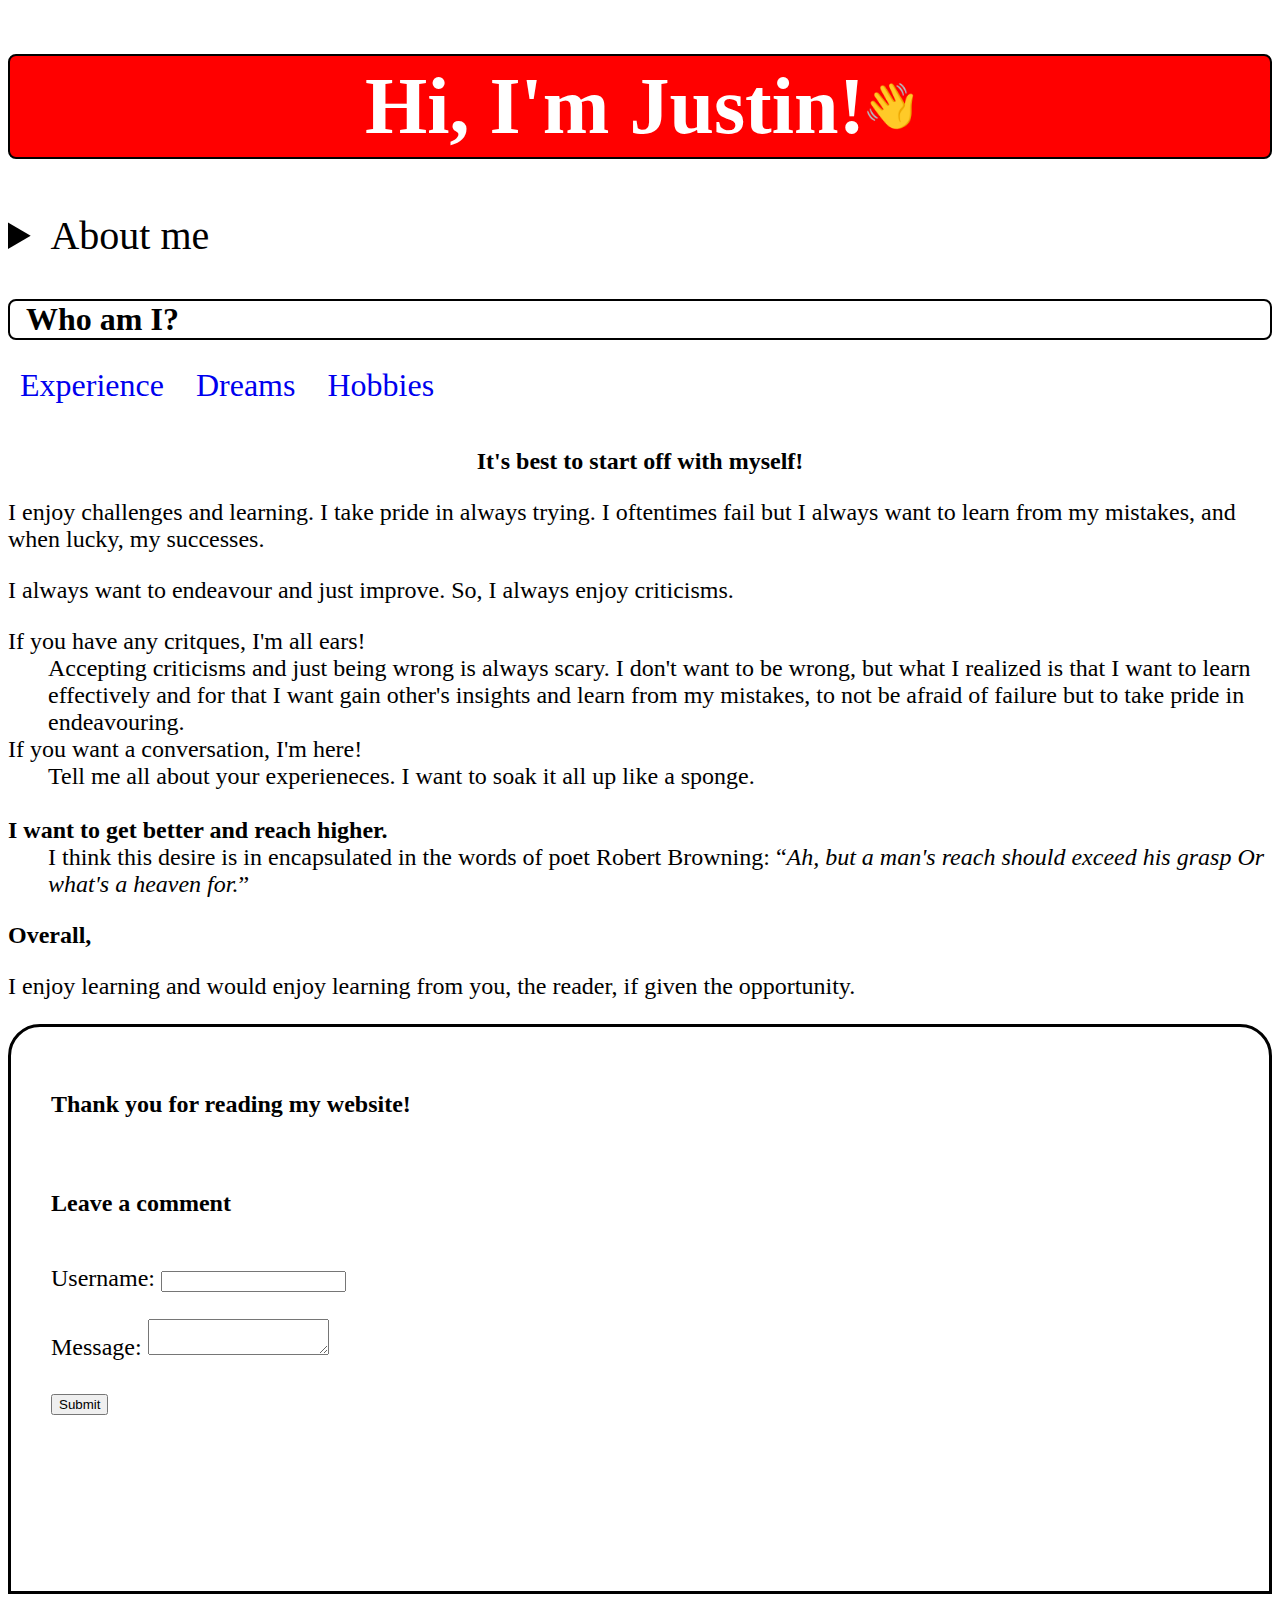
<file: index.html>
<!DOCTYPE html>

<html lang="en">
    <head>
        <title>Justin's personal website</title>
        <link rel="stylesheet" href="./css/styles.css"/>
    </head>
    <header>
        <h1 class="index-title center flex-container">Hi, I'm Justin!
            <img src="./images/wave.png" alt="flying a plane" class="wave">
        </h1>
        <details>
            <summary>About me</summary>
            <p>I study computer science at CPP. Below are some things that I'd like to detail.</p>
          </details>
    </header>
    <br>
    <h1 class="floating-box">Who am I?</h1>
    <nav>
        <ul>
            <li>
                <a href="./experience.html">Experience</a>
            </li>
            <li>
                <a href="./dreams.html">Dreams</a>
            </li>
            <li>
                <a href="./hobbies.html">Hobbies</a>
            </li>
        </ul>
    </nav>
    <br>
    <main>
        <section>
            <h2 class="heading">It's best to start off with myself!</h2>
            <p>I enjoy challenges and learning. I take pride in always trying. I oftentimes fail but I always want to learn from my mistakes, and when lucky, my successes.</p>
            <p>I always want to endeavour and just improve. So, I always enjoy criticisms.</p>
            <dl>
                <dt>If you have any critques, I'm all ears!</dt>
                    <dd>Accepting criticisms and just being wrong is always scary. I don't want to be wrong, but what I realized is that I want to learn effectively 
                        and for that I want  gain other's insights and learn from my mistakes, to not be afraid of failure but to take pride in endeavouring.</dd>
                <dt>If you want a conversation, I'm here!</dt>
                    <dd>Tell me all about your experieneces. I want to soak it all up like a sponge.</dd>
                <br>
                <dt><strong>I want to get better and reach higher.</strong></dt>
                    <dd>I think this desire is in encapsulated in the words of poet Robert Browning:
                        <q><i>Ah, but a man's reach should exceed his grasp Or what's a heaven for.</i></q>
                    </dd>
            </dl>
            
        </section>
    </main>
    <article>
        <h2>Overall,</h2>
        <p>I enjoy learning and would enjoy learning from you, the reader, if given the opportunity.</p>
    </article>
    <footer class="parralax">
        <h3>Thank you for reading my website!</h3>
        <h4>Leave a comment</h4>
        <div>
            <form>
                <label for="fname">Username:</label>
                <input type="text" id="fname" name="fname"><br><br>
                <label for="comment">Message:</label>
                <textarea id="comment"></textarea><br><br>
                <input type="submit" value="Submit">
              </form>
        </div>
    </footer>
</html>
</file>
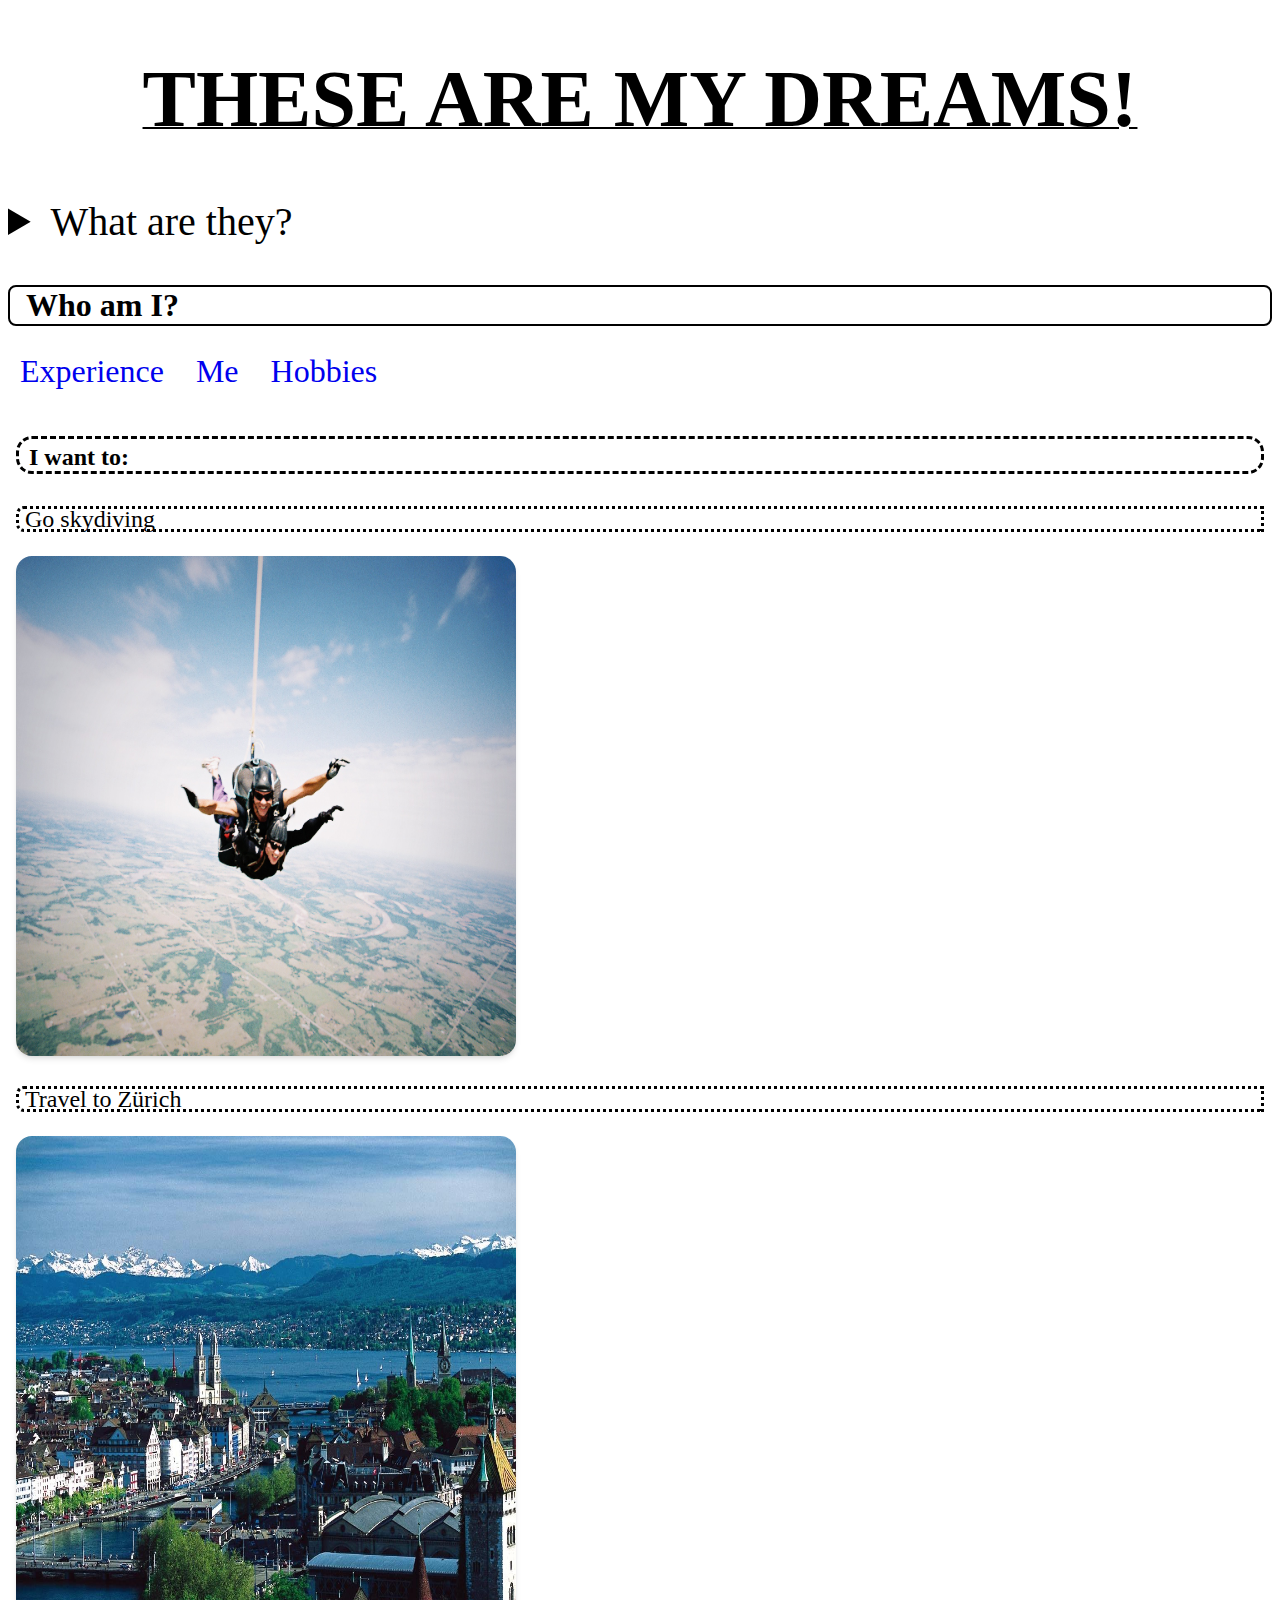
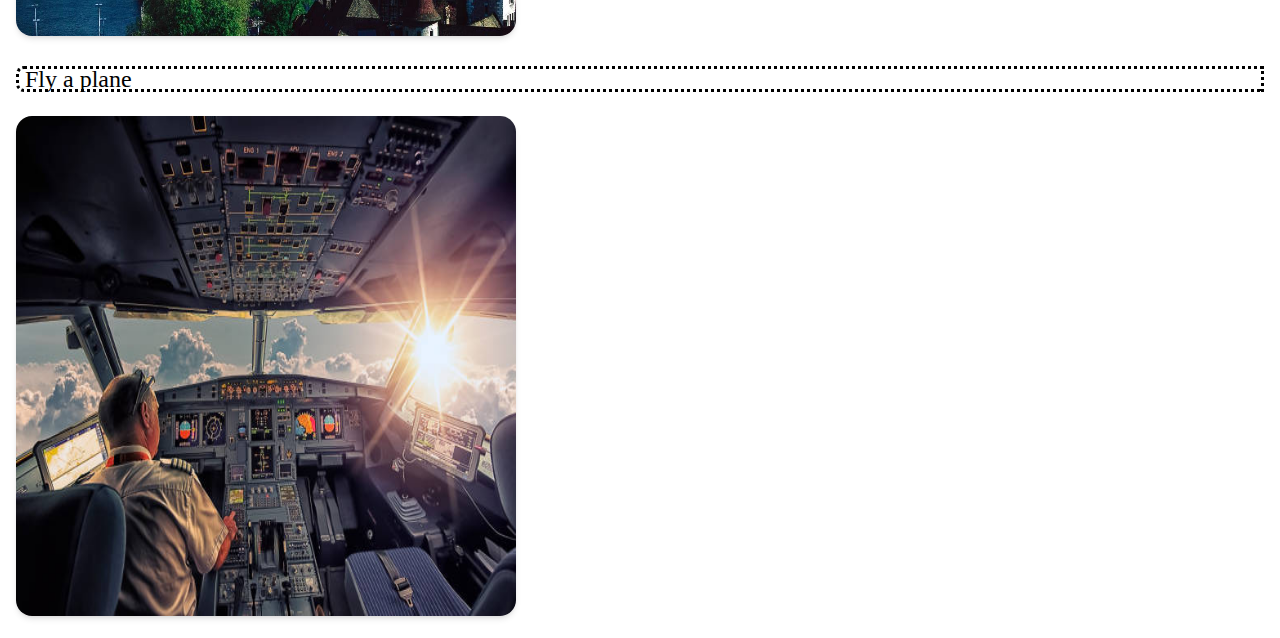
<file: dreams.html>
<!DOCTYPE html>

<html lang="en">
    <head>
        <title>Justin's dreams</title>
        <link rel="stylesheet" href="./css/styles.css"/>
    </head>
    <header>
        <h1 class="topic-heading">These are my dreams!</h1>
        <details>
            <summary>What are they?</summary>
            <p>I study computer science at CPP. Below are some things that I'd like to detail.</p>
          </details>
    </header>
    <br>
    <h1 class="floating-box">Who am I?</h1>
    <nav>
        <ul>
            <li>
                <a href="./experience.html">Experience</a>
            </li>
            <li>
                <a href="./index.html">Me</a>
            </li>
            <li>
                <a href="./hobbies.html">Hobbies</a>
            </li>
        </ul>
    </nav>
    <div>
        <h4 class="leading-text">I want to:</h4>
        <p class="sub-text">Go skydiving</p>
        <img src="./images/skydiving.jpg" alt="skydiving">
        <br>
        <p class="sub-text">Travel to Zürich</p>
        <img src="./images/zürich.jpg" alt="zürich">
        <br>
        <p class="sub-text">Fly a plane</p>
        <img src="./images/plane.jpg" alt="flying a plane">
        <br>
    </div>
</html>
</file>
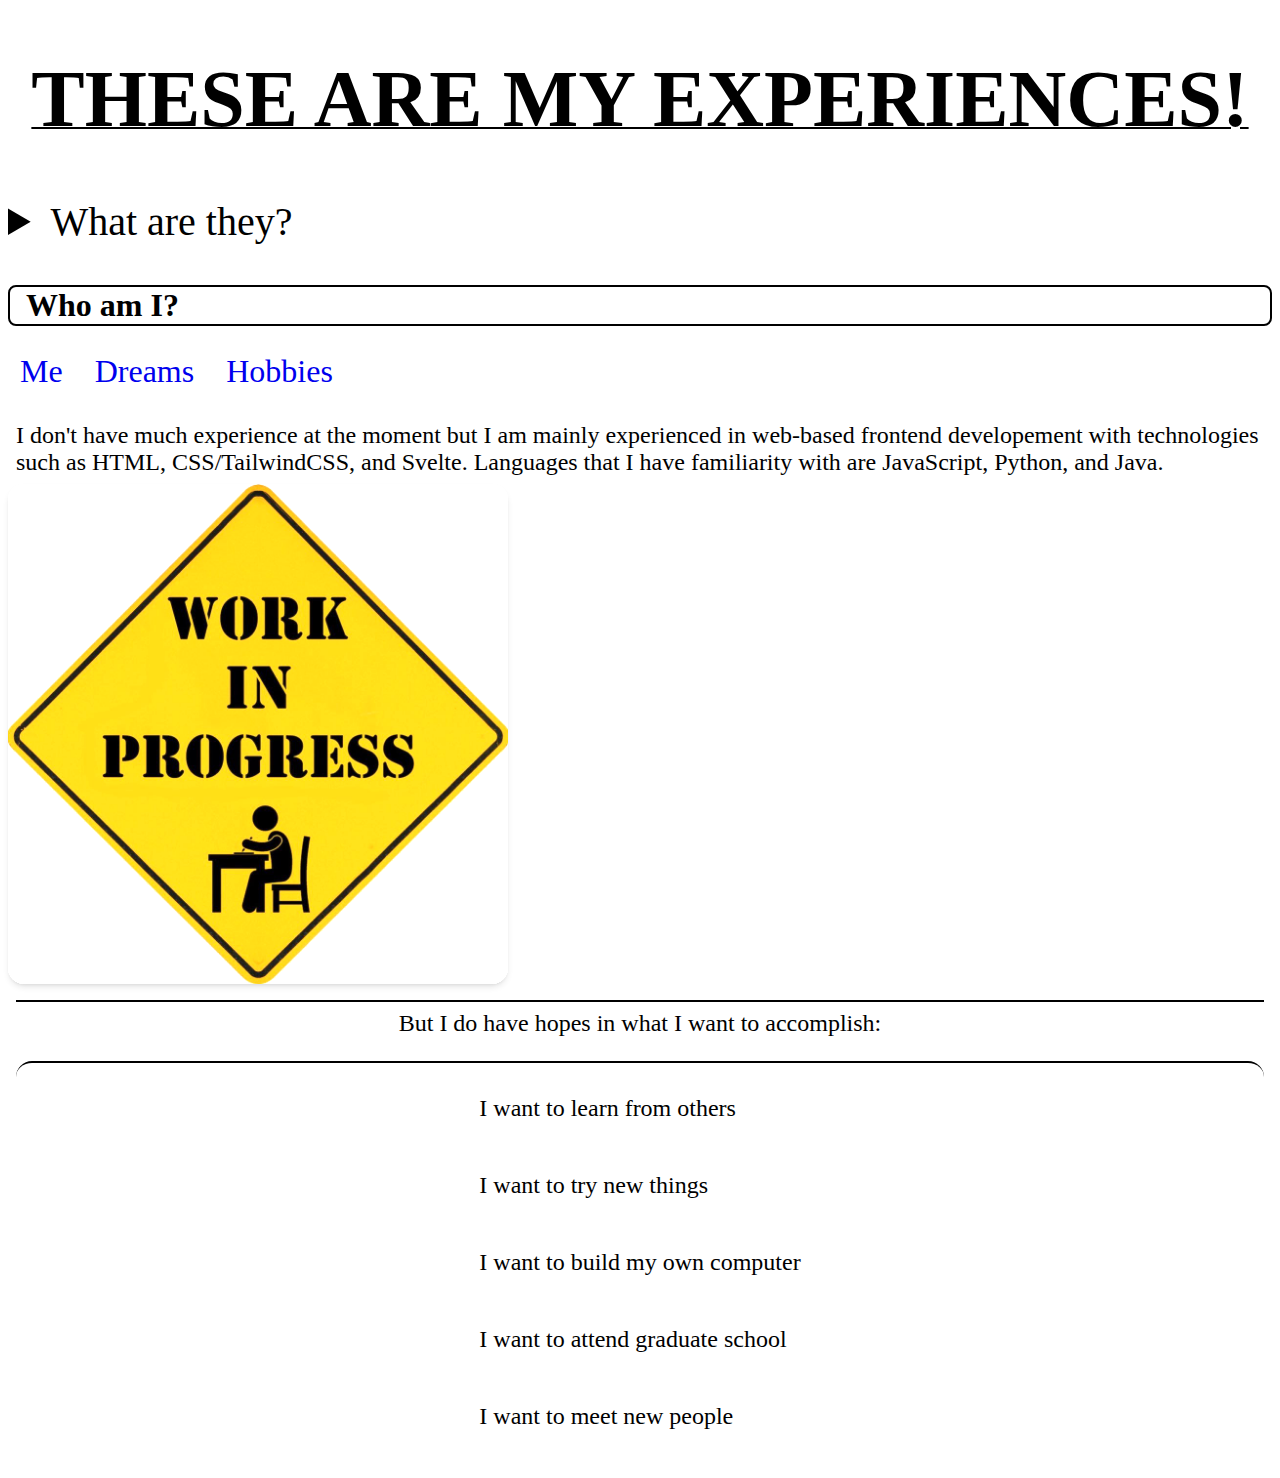
<file: experience.html>
<!DOCTYPE html>

<html lang="en">
    <head>
        <title>Justin's experiences</title>
        <link rel="stylesheet" href="./css/styles.css"/>
    </head>
    <header>
        <h1 class="topic-heading">These are my experiences!</h1>
        <details>
            <summary>What are they?</summary>
            <p>I study computer science at CPP. Below are some things that I'd like to detail.</p>
          </details>
    </header>
    <br>
    <h1 class="floating-box">Who am I?</h1>
    <nav>
        <ul>
            <li>
                <a href="./index.html">Me</a>
            </li>
            <li>
                <a href="./dreams.html">Dreams</a>
            </li>
            <li>
                <a href="./hobbies.html">Hobbies</a>
            </li>
        </ul>
    </nav>
    <br>
    <div>
        I don't have much experience at the moment but I am mainly experienced in web-based frontend developement with technologies such as HTML, CSS/TailwindCSS, and Svelte. 
        Languages that I have familiarity with are JavaScript, Python, and Java.
    </div>
    <img src="./images/wip.jpg" class="wip-image" alt="work in progress">
    <div>
        <p class="center grid-title">But I do have hopes in what I want to accomplish:</p>
        <div class="grid">
            <p>I want to learn from others</p>
            <p>I want to try new things</p>
            <p>I want to build my own computer</p>
            <p>I want to attend graduate school</p>
            <p>I want to meet new people</p>
        </div>
    </div>
</html>
</file>
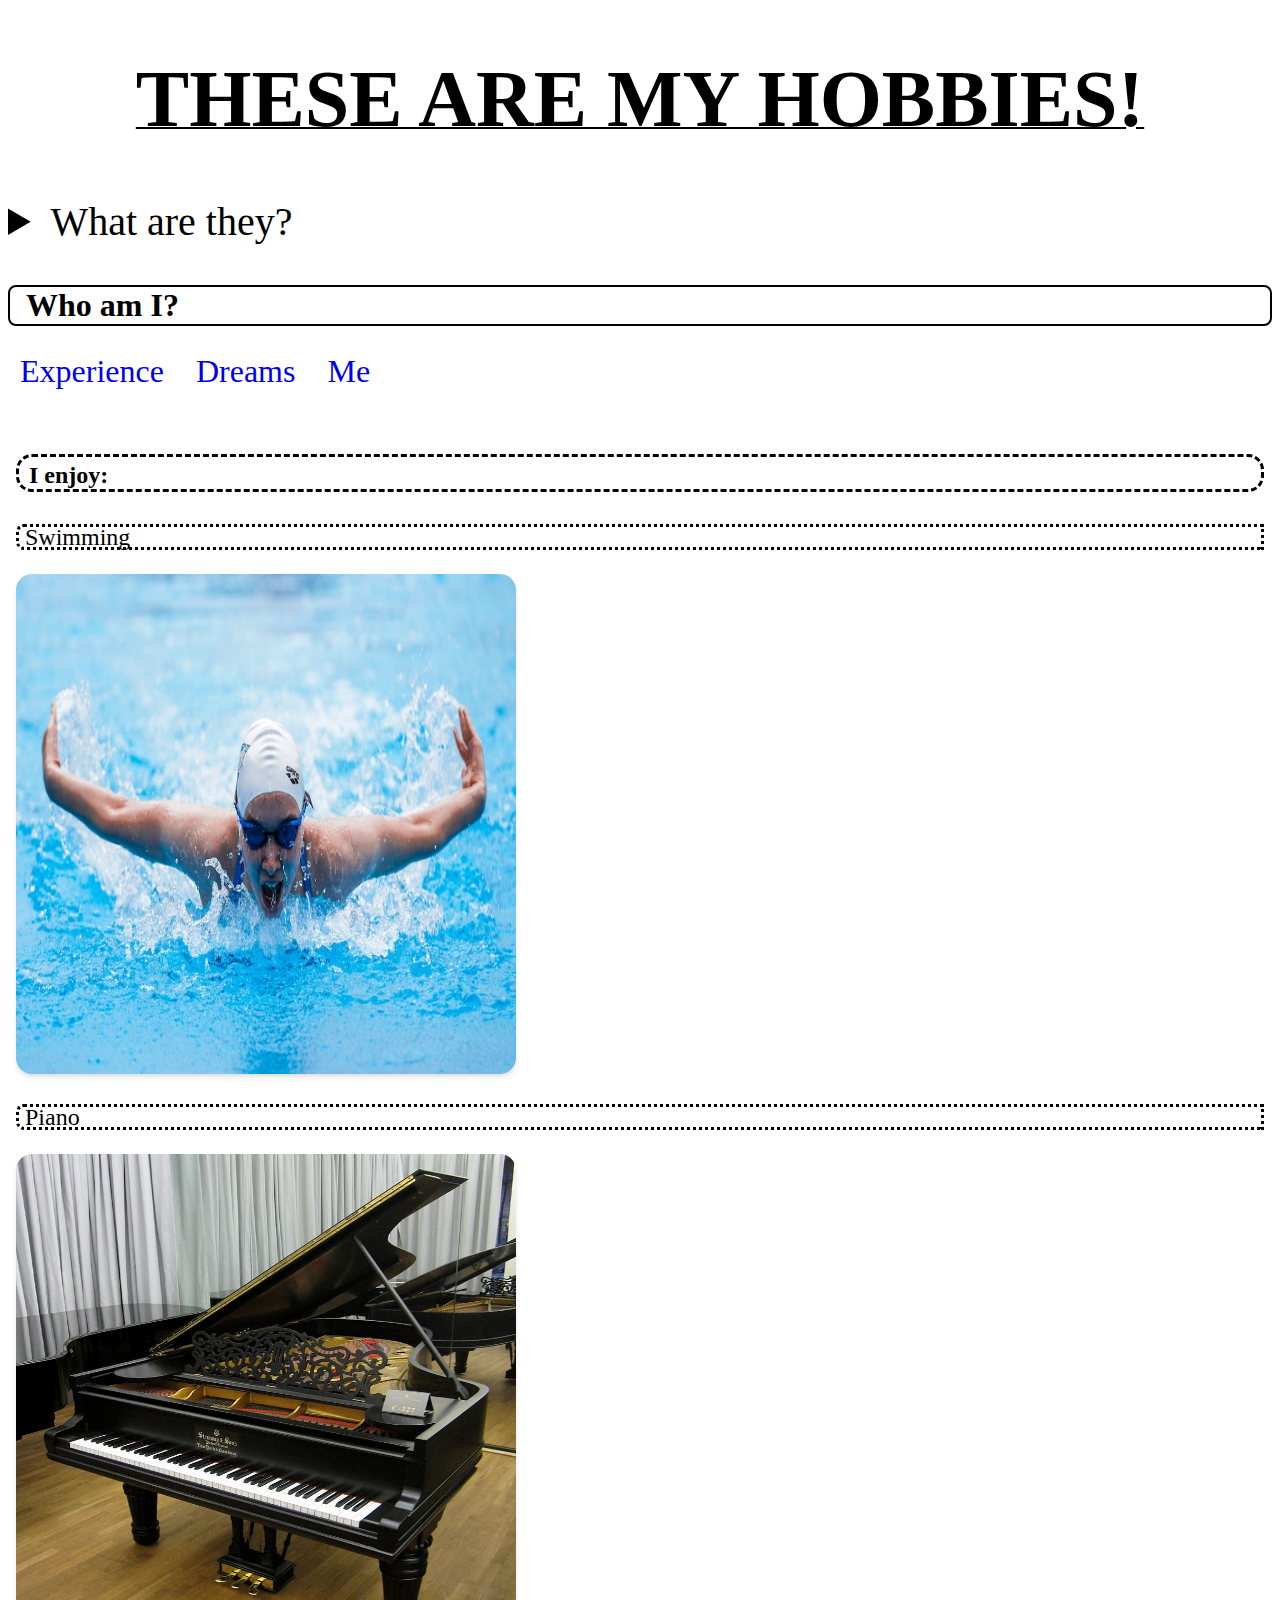
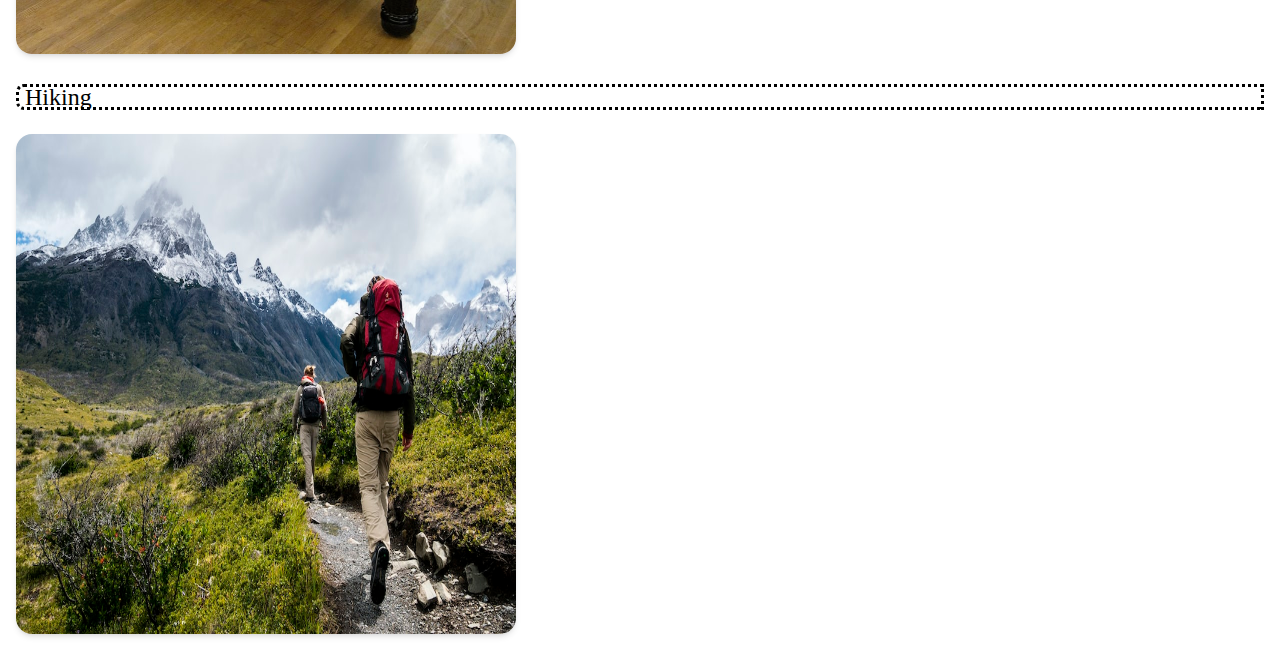
<file: hobbies.html>
<!DOCTYPE html>

<html lang="en">
    <head>
        <title>Justin's hobbies</title>
        <link rel="stylesheet" href="./css/styles.css"/>
    </head>
    <header>
        <h1 class="topic-heading">These are my hobbies!</h1>
        <details>
            <summary>What are they?</summary>
            <p>I study computer science at CPP. Below are some things that I'd like to detail.</p>
          </details>
    </header>
    <br>
    <h1 class="floating-box">Who am I?</h1>
    <nav>
        <ul>
            <li>
                <a href="./experience.html">Experience</a>
            </li>
            <li>
                <a href="./dreams.html">Dreams</a>
            </li>
            <li>
                <a href="./index.html">Me</a>
            </li>
        </ul>
    </nav>
    <br>
    <div>
        <h4 class="leading-text">I enjoy:</h4>
        <p class="sub-text">Swimming</p>
        <img src="./images/swimming.jpg" alt="swimming">
        <br>
        <p class="sub-text">Piano</p>
        <img src="./images/piano.jpg" alt="piano">
        <br>
        <p class="sub-text">Hiking</p>
        <img src="./images/hiking.jpg" alt="hiking">
    </div>
</html>
</file>
<file: css/styles.css>
.center {
    display: flex;
    justify-content: center;
    justify-items: center;
    flex-direction: column;
    align-items: center;
    overflow-wrap: normal;
}

.index-title {
  background-color: red;
  border: solid black 2px;
  border-radius: 0.5rem;
  color: white;
  padding: 5px;
  overflow-wrap: break-word;
}

.wave {
  animation: spin 1s infinite;
  box-shadow: none;
  width: 50px;
  height: 50px;
  animation-delay: 0.5s;
  position: relative;
}

@keyframes spin {
  50% {transform: rotate(90deg);}
}

.flex-container {
  display: flex;
  flex-direction: row;
}

.floating-box {
  border: solid black 2px;
  display: flex;
  border-radius: 0.5rem;
  padding-left: 1rem;
  animation-name: float;
  animation-duration: 4s;
  animation-iteration-count: infinite;
  animation-timing-function: ease-in-out;
}

.parralax {
  background-image: url("../images/background.jpg");
  background-size: cover;
  background-attachment: fixed;
  background-repeat: no-repeat;
  min-height: 500px;
  border-top-right-radius: 2rem;
  border-top-left-radius: 2rem;
  border-style: solid;
  border-color: black;
}

@keyframes float {
  0% { transform: translate(0,  0px); }
  25%  { transform: translate(0, 10px); }
  50%  { transform: translate(0, 20px); }
  75%  { transform: translate(0, 10px); }
  100%   { transform: translate(0, -0px); }   
}


footer {
  display: flex;
  flex-direction: column;
  padding: 2rem;
}

footer h3,h4,div {
  background-color: white;
  border-radius: 1rem;
  padding: 0.5rem;
}

.heading {
  font-weight: 800;
  font-style: normal;
  text-align: center;
}

.topic-heading {
  text-decoration-line: underline;
  text-decoration-color: black;
  text-decoration-thickness: 2px;
  text-align: center;
  text-transform: uppercase;
}

.leading-text {
  text-indent: 0.125rem;
  line-height: 1.25rem; 
  padding-bottom: 0.25rem;
  border-style: dashed;
}

.sub-text {
  text-indent: 0.125rem;
  line-height: 1.25rem; 
  padding-left: 0.25rem;
  border-style: dotted;
  border-top-left-radius: 0.5rem;
  border-bottom-left-radius: 0.5rem;
}

img {
  outline-color: black;
  border-radius: 1rem;
  box-shadow: 0 4px 6px -1px rgb(0 0 0 / 0.1), 0 2px 4px -2px rgb(0 0 0 / 0.1);
  animation-name: shake;
  animation-duration: 4s;
  animation-iteration-count: infinite;
  animation-timing-function: ease-in-out;
  width: 500px;
  height: 500px
}

.wip-image {
  filter: brightness(1.1);
}

.grid-title {
  margin-top: 4px;
  padding-top: 0.5rem;
  border-top: solid black 2px;
}

.grid {
  border-top: solid black 2px;
  display: grid;
  grid-column: span 1 / span 1;
  grid-template-rows: repeat(1, minmax(0, 1fr));
  column-gap: 2px;
  row-gap: 2px;
  place-content: center;
  place-items: start;
  place-self: auto;
}

@keyframes shake {
  0% { transform: translate(0px,  0); }
  50%  { transform: translate(50px, 0); }
  100%   { transform: translate(-0px, 0); }   
}

nav ul {
    margin: 0;
    padding: 0;
    list-style: none;
  }
  nav li {
    display: inline-block;
  }
  nav li:hover {
    background-color: rgba(255,255,0,0.5);
    border-radius: 0.5rem;
  }
  nav a {
    display: block;
    padding: 6px 12px;
    text-decoration: none;
  }

  @media screen and (min-width: 799px) {
    header {
        font-size: 2.5rem;
    }
    nav {
        font-size: 2rem;
    }
    main, div, p, h2, h3, h4 {
        font-size: 1.5rem; 
    }
  }

  @media screen and (max-width: 800px) {
    header {
        font-size: 1.5rem;
    }
    nav {
        font-size: 1rem;
    }
    main, div, p, h2, h3, h4 {
        font-size: 1rem;
    }
  }
</file>
